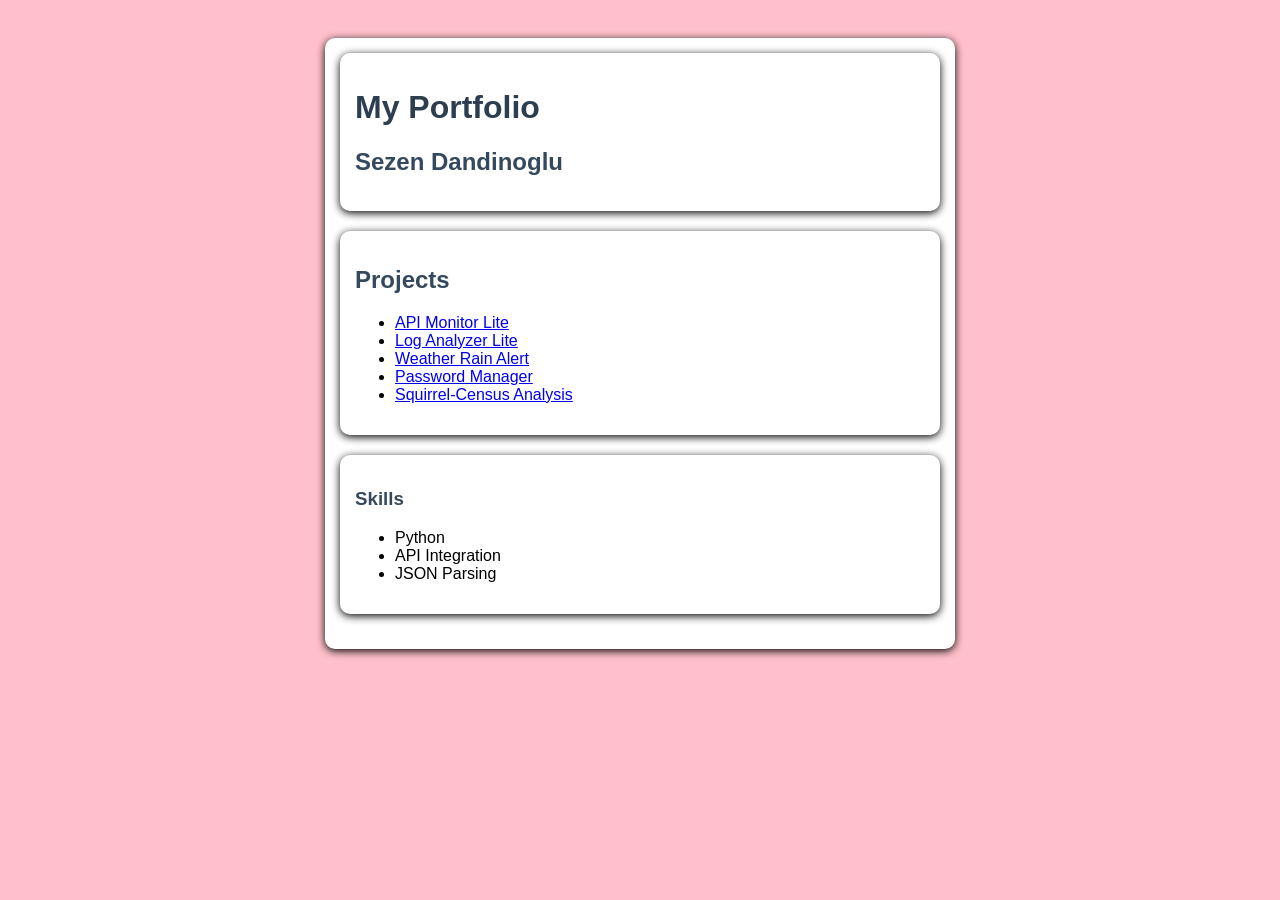
<file: index.html>
<!DOCTYPE html>
<html lang="en">
<head>
    <meta charset="UTF-8">
    <title>Sezen Dandinoglu | Portfolio</title>
    <link rel="stylesheet" href="style.css">
</head>
<body>
<div class="container">
<div>
    <h1>My Portfolio</h1>
    <h2>Sezen Dandinoglu</h2>
</div>


<div>
<h2>Projects</h2>
<ul>
  <li><a href="https://github.com/sezen-dandinoglu/api-monitor-lite.git" target="_blank" rel="noopener noreferrer">API Monitor Lite</a></li>
  <li><a href="https://github.com/sezen-dandinoglu/log-analyzer-lite.git" target="_blank" rel="noopener noreferrer">Log Analyzer Lite</a></li>
  <li><a href="https://github.com/sezen-dandinoglu/weather-rain-alert.git" target="_blank" rel="noopener noreferrer">Weather Rain Alert</a></li>
  <li><a href="https://github.com/sezen-dandinoglu/password-manager.git" target="_blank" rel="noopener noreferrer">Password Manager</a></li>
  <li><a href="https://github.com/sezen-dandinoglu/squirrel-census-analysis.git" target="_blank" rel="noopener noreferrer">Squirrel-Census Analysis</a></li>
</ul>
</div>

<div>
<h3>Skills</h3>
<ul>
  <li>Python</li>
  <li>API Integration</li>
  <li>JSON Parsing</li>
  </ul>
</div>

</div>
</body>
</html>
</file>
<file: style.css>
body{
    background-color: pink;
    font-family: Arial, Helvetica, sans-serif;

    display: flex;
    justify-content: center;
}

h1{
    color: #2c3e50;
}

h2, h3{
    color: #34495e;
}

div{
    margin-bottom: 20px;
    padding: 15px;
    background-color: white;
    border-radius: 10px;
    box-shadow: 0 2px 8px rgba(0, 0, 0, 1);
}

.container{
    width: 600px;
    margin-top: 30px;
}
</file>
